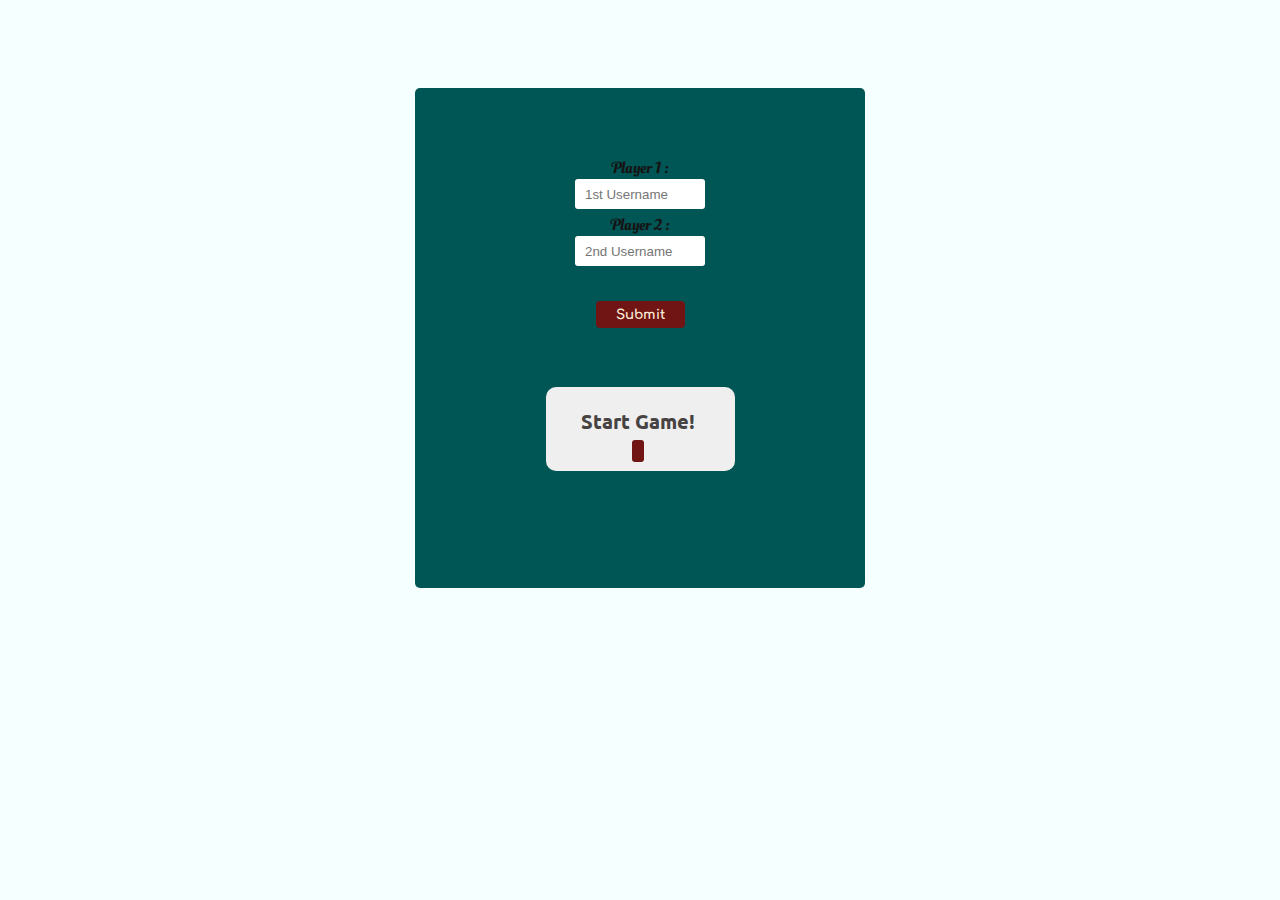
<file: index.html>
<!DOCTYPE html>
<html lang="en">
  <head>
    <meta charset="UTF-8" />
    <meta http-equiv="X-UA-Compatible" content="IE=edge" />
    <meta name="viewport" content="width=device-width, initial-scale=1.0" />
    <title>Dice Game Web App</title>
    <link rel="stylesheet" href="style.css" />
    <link
      rel="stylesheet"
      href="https://cdnjs.cloudflare.com/ajax/libs/font-awesome/6.1.2/css/all.min.css"
      integrity="sha512-1sCRPdkRXhBV2PBLUdRb4tMg1w2YPf37qatUFeS7zlBy7jJI8Lf4VHwWfZZfpXtYSLy85pkm9GaYVYMfw5BC1A=="
      crossorigin="anonymous"
      referrerpolicy="no-referrer"
    />
    <link
      href="https://fonts.googleapis.com/css2?family=Comfortaa:wght@300;400;500;600;700&family=Montserrat:ital,wght@0,200;0,300;0,400;0,500;0,600;0,700;1,100;1,200;1,300;1,400;1,500;1,600;1,700&family=Oleo+Script+Swash+Caps:wght@700&family=Open+Sans:wght@300;400;500;600;700&family=Ubuntu:ital,wght@0,300;0,400;0,500;0,700;1,300;1,400;1,500;1,700&display=swap"
      rel="stylesheet"
    />
  </head>
  <body class="body">
    <div class="itemBody">

      <div class="form_">
        <label for="user1">Player 1 :</label><br/>
        <input type="text" id="user1" placeholder="1st Username" required /><br/>
        
        <label for="user2">Player 2 :</label><br/>
        <input type="text" id="user2" placeholder="2nd Username" required />
        <br />
        <button id="submit">Submit</button>
      </div>

      <button class="startgame">
        <a href="./Dice.html"
          ><h2 class="h-2">Start Game!</h2>
          <i class="fa-solid fa-grip-vertical icon"></i
        ></a>
      </button>
    </div>

    <!-- Java link -->
    <script type="" src="index.js" charset="UTF-8"></script>
  </body>
</html>
</file>
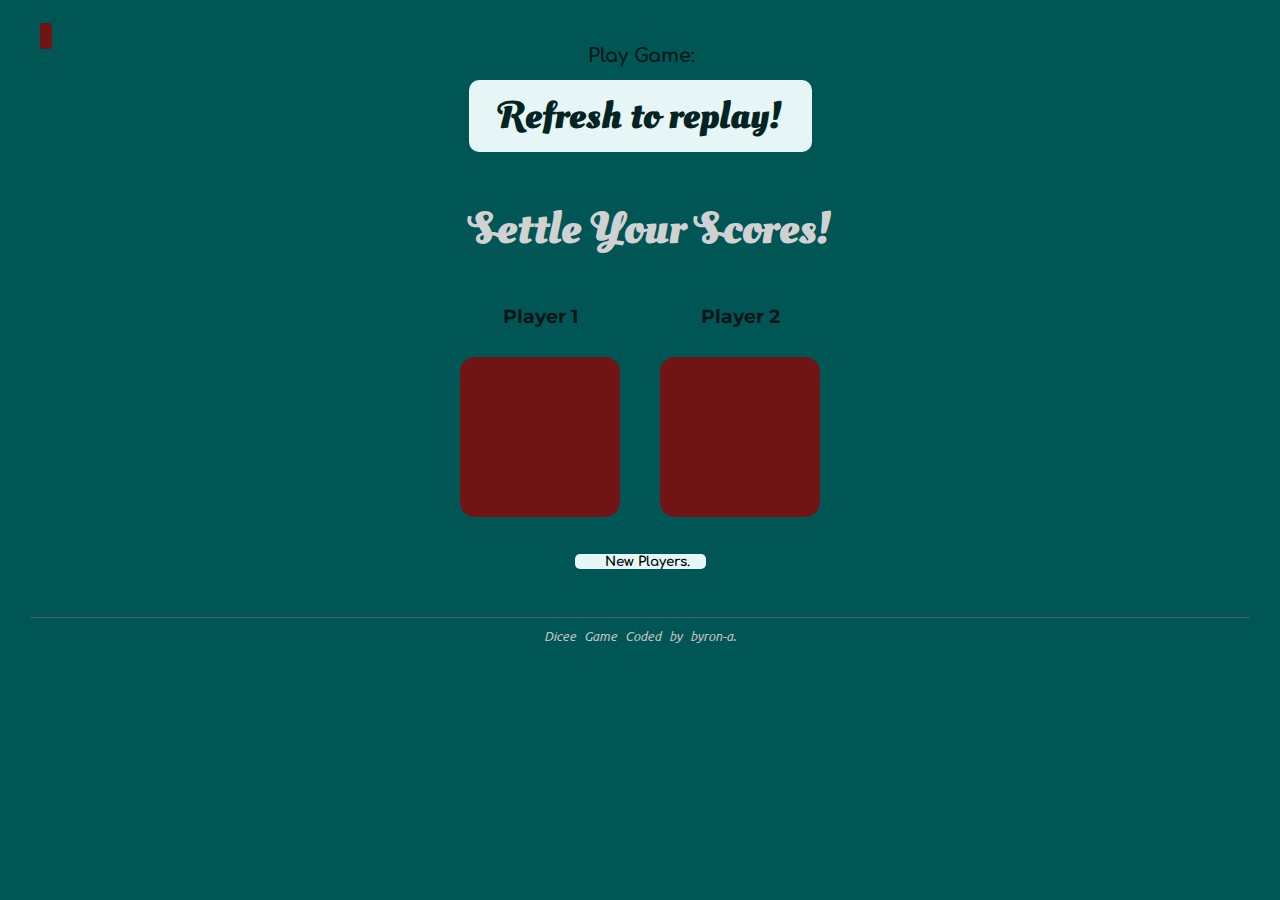
<file: Dice.html>
<!DOCTYPE html>
<html lang="en">
  <head>
    <meta charset="UTF-8" />
    <meta http-equiv="X-UA-Compatible" content="IE=edge" />
    <meta name="viewport" content="width=device-width, initial-scale=1.0" />
    <title>The Dicee Game Web App.</title>
    <link rel="stylesheet" href="style.css" />
    <link
      href="https://fonts.googleapis.com/css2?family=Comfortaa:wght@300;400;500;600;700&family=Montserrat:ital,wght@0,200;0,300;0,400;0,500;0,600;0,700;1,100;1,200;1,300;1,400;1,500;1,600;1,700&family=Oleo+Script+Swash+Caps:wght@700&family=Open+Sans:wght@300;400;500;600;700&family=Ubuntu:ital,wght@0,300;0,400;0,500;0,700;1,300;1,400;1,500;1,700&display=swap"
      rel="stylesheet"
    />
    <link
      rel="stylesheet"
      href="https://cdnjs.cloudflare.com/ajax/libs/font-awesome/6.1.2/css/all.min.css"
      integrity="sha512-1sCRPdkRXhBV2PBLUdRb4tMg1w2YPf37qatUFeS7zlBy7jJI8Lf4VHwWfZZfpXtYSLy85pkm9GaYVYMfw5BC1A=="
      crossorigin="anonymous"
      referrerpolicy="no-referrer"
    />
  </head>
  <body>
    <!-- logo -->
    <header>
      <a href="./index.html" title="index page"><i class="fa-solid fa-grip-vertical icon"></i></a>
    </header>

    <!-- Refresh button -->
    <section>
      <div class="header">
        <h3 class="start-caption">Play Game:</h3>
        <button class="refresh-button">
          <h1><a href="">Refresh to replay!</a></h1>
        </button>
      </div>
      <br />

      <!-- Announcement Section -->
      <div>
        <h1 class="comment">
          <i class="fa-solid fa-award"></i> Settle Your Scores!
        </h1>
      </div>

      <!-- Players and Dice -->
      <div class="player-names">
        <div id="first-name">
          <h3 id="player1">Player 1</h3>
          <div class="dice1">
            <svg id="dicebox1">
              <circle class="d4 d5 d6" cx="15" cy="15" r="15" fill="white" />
              <circle class="d6" cx="15" cy="60" r="15" fill="white" />
              <circle class="d1 d3 d5" cx="60" cy="60" r="15" fill="white" />
              <circle class="d2 d3 d4 d5 d6" cx="15" cy="105" r="15" fill="white" />
              <circle class="d2 d3 d4 d5 d6" cx="105" cy="15" r="15" fill="white" />
              <circle class="d6" cx="105" cy="60" r="15" fill="white" />
              <circle class="d4 d5 d6" cx="105" cy="105" r="15" fill="white" />
            </svg>
            <!-- <svg><circle cx ="15" cy="15" r ="15" fill="white"/></svg>
                <svg><circle cx ="15" cy="15" r ="15" fill="white"/></svg> -->
          </div>
        </div>
        <div id="second-name">
          <h3 id="player2">Player 2</h3>
          <div class="dice2">
            <svg id="dicebox2">
              <circle class="d_4 d_5 d_6" cx="15" cy="15" r="15" fill="white" />
              <circle class="d_6" cx="15" cy="60" r="15" fill="white" />
              <circle class="d_1 d_3 d_5" cx="60" cy="60" r="15" fill="white" />
              <circle class="d_2 d_3 d_4 d_5 d_6" cx="15" cy="105" r="15" fill="white" />    
              <circle class="d_2 d_3 d_4 d_5 d_6" cx="105" cy="15" r="15" fill="white" />
              <circle class="d_6" cx="105" cy="60" r="15" fill="white" />
              <circle class="d_4 d_5 d_6"  cx="105" cy="105" r="15" fill="white"/>
            </svg>
          </div>
        </div>
      </div>
    </section>

    <!-- New player button -->
    <button class="newplayers">
      <a href="./index.html"
        ><i class="fa-regular fa-hand-point-left"></i>New Players.</a
      >
    </button>

    <!-- FOOTER -->
   
    <footer class="footer">
      <hr />
      <p>Dicee Game Coded by byron-a.</p>
    </footer>
    <!-- Java link -->
    <script type="" src="script.js" charset="UTF-8"></script>
  </body>
  
</html>
</file>
<file: style.css>
* {
    margin: 0;
    padding:9px 10px;
    box-sizing: border-box;
}

/* INDEX PAGE */
.body {
    font-family: 'Montserrat', sans-serif;
    background-color: #f6ffff;
    text-align: center;
}
.itemBody {
    background-color: #005555;
    width: fit-content;
    height: 500px;
    margin: 70px auto 0;
    padding: 20px 100px;
    border-radius: 5px;
}

.startgame {
    width: fit-content;
    margin:50px auto 0 ;
    display: flex;
    align-items: center;
    padding: 3px 20px 3px 15px;
    border: none;
    border-radius: 10px;
}
.startgame a {
    text-decoration: none;
}
.icon {
    background-color:rgb(112, 20, 20) ;
    color: antiquewhite;
    padding:4px 6px 3px;
    border-radius: 3px;
}
.h-2 {
    color: rgb(71, 67, 67);
    font-family: 'Ubuntu', sans-serif;
}
.form_ {
    margin-top: 40px;
    font-family: 'Oleo Script Swash Caps', cursive;
    color: rgb(22, 19, 19);
    width: 250px;
}
#submit {
    margin-top: 30px;
    width: fit-content;
    padding: 6px 20px;
    background-color:rgb(112, 20, 20) ;
    color: antiquewhite;
    font-family: 'Comfortaa', cursive;
    font-weight:900 ;
    border :none;
    border-radius: 4px;
    cursor: pointer;
}

 .form_ input {
    border: none;
    outline: white;
    height: 30px;
    width: 130px;
    border-radius: 3px;
    margin-bottom: 5px;
} 

@media screen and (max-width:500px){
 .itemBody {
    padding: 20px;
 }   
}

/* DICE PAGE */
body {
    font-family: 'Montserrat', sans-serif;
    background-color: #005555;
    text-align: center;
    height:auto;
    width: auto;
    
}
header {
    float: left;
}
.start-caption {
    font-family: 'Comfortaa', cursive;
    font-size: larger;
    color:#071818 ;
    padding-right:30px;
    margin-bottom: 5px;
}
.refresh-button {
    font-family: 'Oleo Script Swash Caps', cursive;
    padding: 0 10px;
    border-radius: 10px;
    background-color:#e6f5f5 ;
    border: none;  
    font-size: larger; 
}

.refresh-button:hover {
    box-shadow: 1px 1px 5px 5px rgba(0, 0, 0, 0.3);
    cursor: pointer;
}
.refresh-button a{
    text-decoration:none;
    color:#042424 ;
}

.comment {
    font-family: 'Oleo Script Swash Caps', cursive;
    color:rgb(209, 209, 209);
    font-weight:700;
    font-size: 45px;
    font: bolder;
}

.player-names {
    display: flex;
    justify-content: center;
}
#player1, #player2 {
    color:#0a1616 ;
}


.dice1, .dice2 {
    margin: 0 10px;
    margin-top: 20px;
    background-color: rgb(112, 20, 20);
    height: 160px;
    width: 160px;
    border-radius: 15px;
}

#dicebox1 .d1, .d2, .d3, .d4, .d5, .d6 {
    display: none;
}
#dicebox2 .d_1, .d_2, .d_3, .d_4, .d_5, .d_6 {
    display: none;
}

.newplayers {
    font-weight: 900;
    font-family: 'Comfortaa', cursive;
    padding: 0 6px 0  0;
    border: none;
    border-radius: 5px;
    background-color:#e6f5f5 ;
    margin-top: 10px;
    
}
.newplayers:hover {
    box-shadow: 1px 1px 5px 5px rgba(0, 0, 0, 0.3);
}
.newplayers a {
    text-decoration: none;
    color: black;
}

hr {
    border-top:none;
    border-right: none;
    border-left: none; 
    border-bottom:1px solid rgb(88, 88, 88);
    margin-top:20px;
}
.footer {
    color: rgb(194, 194, 194);
    font-family: 'Ubuntu', sans-serif;
    font-style: italic;
    font-weight: 500;
    font-size: 13px;
    word-spacing: 5px;
    height: auto;

}
</file>
